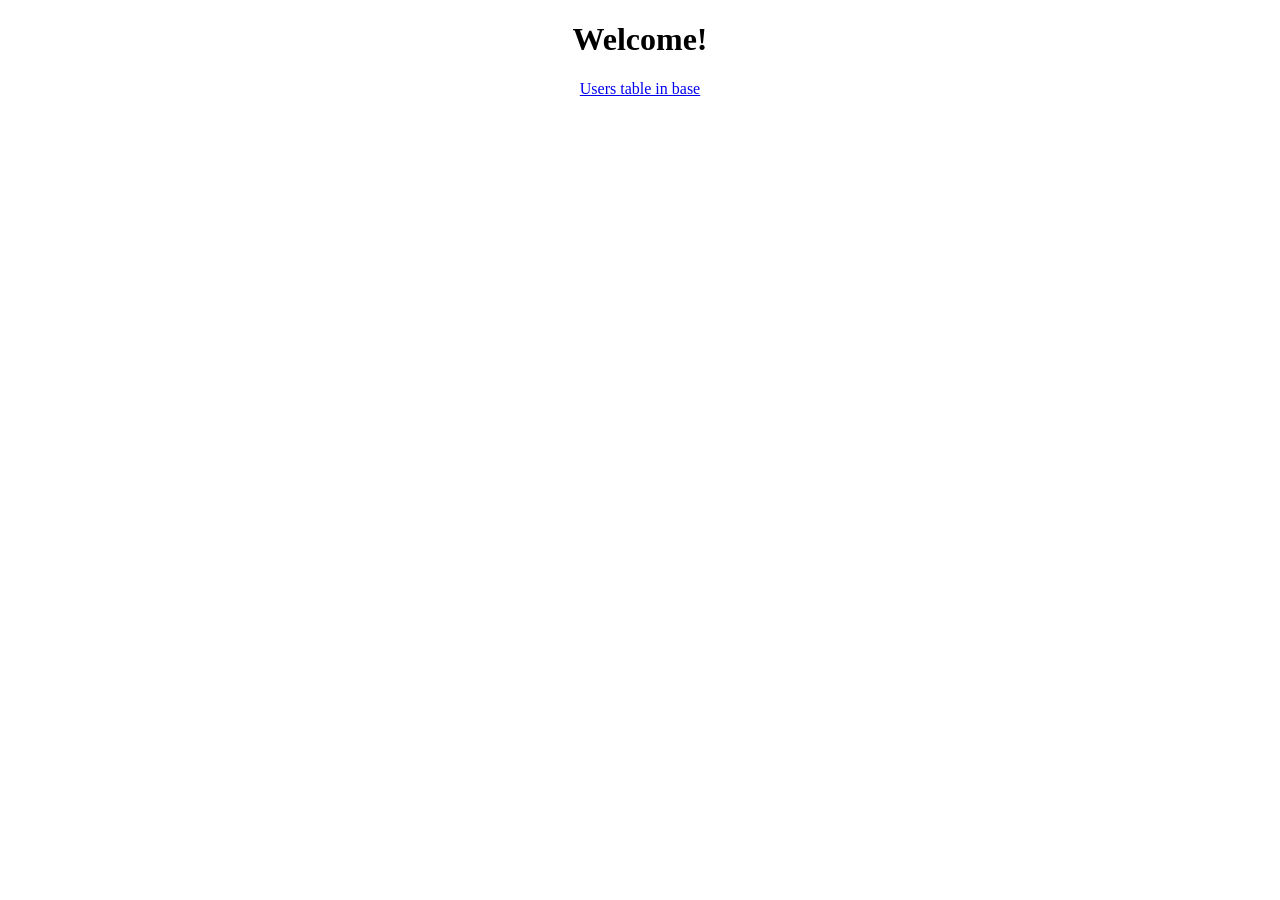
<file: src/main/resources/static/index.html>
<!DOCTYPE html>
<html lang="en">
<head>
    <meta charset="UTF-8">
    <title>home page</title>
</head>
<body>
<center>
    <h1>Welcome!</h1>
    <p><a href="/users/">Users table in base</a></p>
</center>

</body>
</html>
</file>
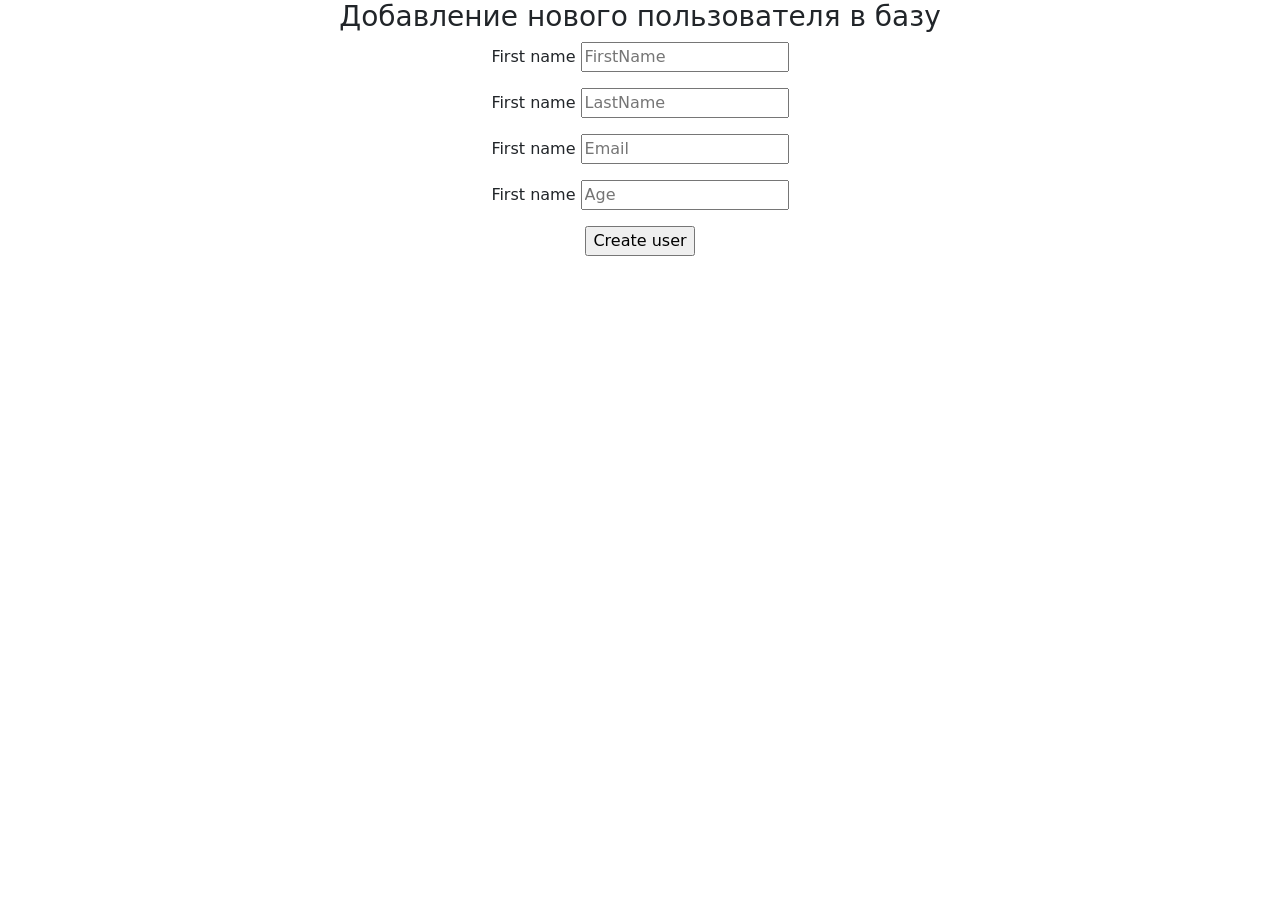
<file: src/main/resources/templates/user-create.html>
<!DOCTYPE html>
<html lang="en" xmlns:th="http://www.w3.org/1999/xhtml">
<head>
    <meta charset="UTF-8">
    <meta name="viewport" content="width=device-width, initial-scale=1">
    <title>Create user</title>
    <link href="https://cdn.jsdelivr.net/npm/bootstrap@5.3.3/dist/css/bootstrap.min.css" rel="stylesheet" integrity="sha384-QWTKZyjpPEjISv5WaRU9OFeRpok6YctnYmDr5pNlyT2bRjXh0JMhjY6hW+ALEwIH" crossorigin="anonymous">

</head>
<body>
<div class="content container">
    <center>
        <h3>Добавление нового пользователя в базу</h3>
        <form action="#" th:action="@{/users/create}" th:object="${user}" method="post">
            <div class="mb-3">
            <label for="firstName">First name</label>
            <input type="text" th:field="*{firstName}" id="firstName" placeholder="FirstName">
            </div>
            <div class="mb-3">
            <label for="lastName">First name</label>
            <input type="text" th:field="*{lastName}" id="lastName" placeholder="LastName">
            </div>
            <div class="mb-3">
            <label for="email">First name</label>
            <input type="email" th:field="*{email}" id="email" placeholder="Email">
            </div>
            <div class="mb-3">
            <label for="age">First name</label>
            <input type="number" th:field="*{age}" id="age" placeholder="Age">
            </div>
            <div class="mb-3">
            <input type="submit" value="Create user">
            </div>
        </form>
    </center>

    </div>
    <script src="https://cdn.jsdelivr.net/npm/@popperjs/core@2.11.8/dist/umd/popper.min.js" integrity="sha384-I7E8VVD/ismYTF4hNIPjVp/Zjvgyol6VFvRkX/vR+Vc4jQkC+hVqc2pM8ODewa9r" crossorigin="anonymous"></script>
    <script src="https://cdn.jsdelivr.net/npm/bootstrap@5.3.3/dist/js/bootstrap.min.js" integrity="sha384-0pUGZvbkm6XF6gxjEnlmuGrJXVbNuzT9qBBavbLwCsOGabYfZo0T0to5eqruptLy" crossorigin="anonymous"></script>

</body>
</html>
</file>
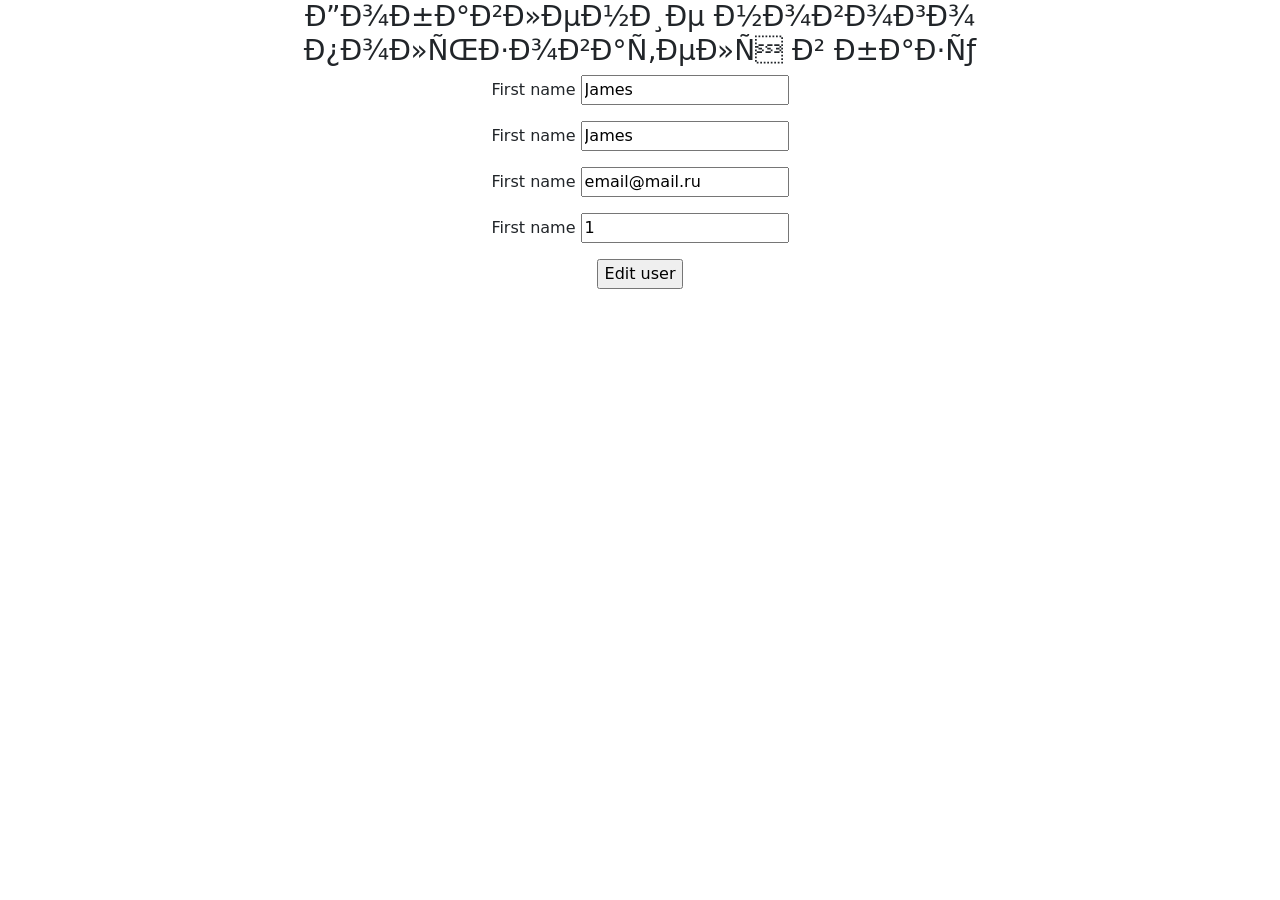
<file: src/main/resources/templates/user-update.html>
<!DOCTYPE html>
<html lang="en">
<head>
    <meta name="viewport" content="width=device-width, initial-scale=1">
    <title>Edit user</title>
    <link href="https://cdn.jsdelivr.net/npm/bootstrap@5.3.3/dist/css/bootstrap.min.css" rel="stylesheet" integrity="sha384-QWTKZyjpPEjISv5WaRU9OFeRpok6YctnYmDr5pNlyT2bRjXh0JMhjY6hW+ALEwIH" crossorigin="anonymous">

</head>
<body>
<div class="content container">
    <center>
        <h3>Добавление нового пользователя в базу</h3>
        <form action="#" th:action="@{/users/edit/{id}(id=${userOld.id})}" th:object="${user}" method="post">
            <div class="mb-3">
                <label for="firstName">First name</label>
                <input type="text"  name="firstName" placeholder="FirstName" value="James" th:value="${userOld.firstName}">
            </div>
            <div class="mb-3">
                <label for="lastName">First name</label>
                <input type="text" name="lastName" placeholder="LastName" value="James" th:value="${userOld.lastName}">
            </div>
            <div class="mb-3">
                <label for="email">First name</label>
                <input type="email" name="email" placeholder="Email" value="email@mail.ru" th:value="${userOld.email}">
            </div>
            <div class="mb-3">
                <label for="age">First name</label>
                <input type="number" name="age" placeholder="Age" value="1" th:value="${userOld.age}">
            </div>
            <div class="mb-3">
                <input type="submit" value="Edit user">
            </div>
        </form>
    </center>

</div>

</body>
</html>
</file>
